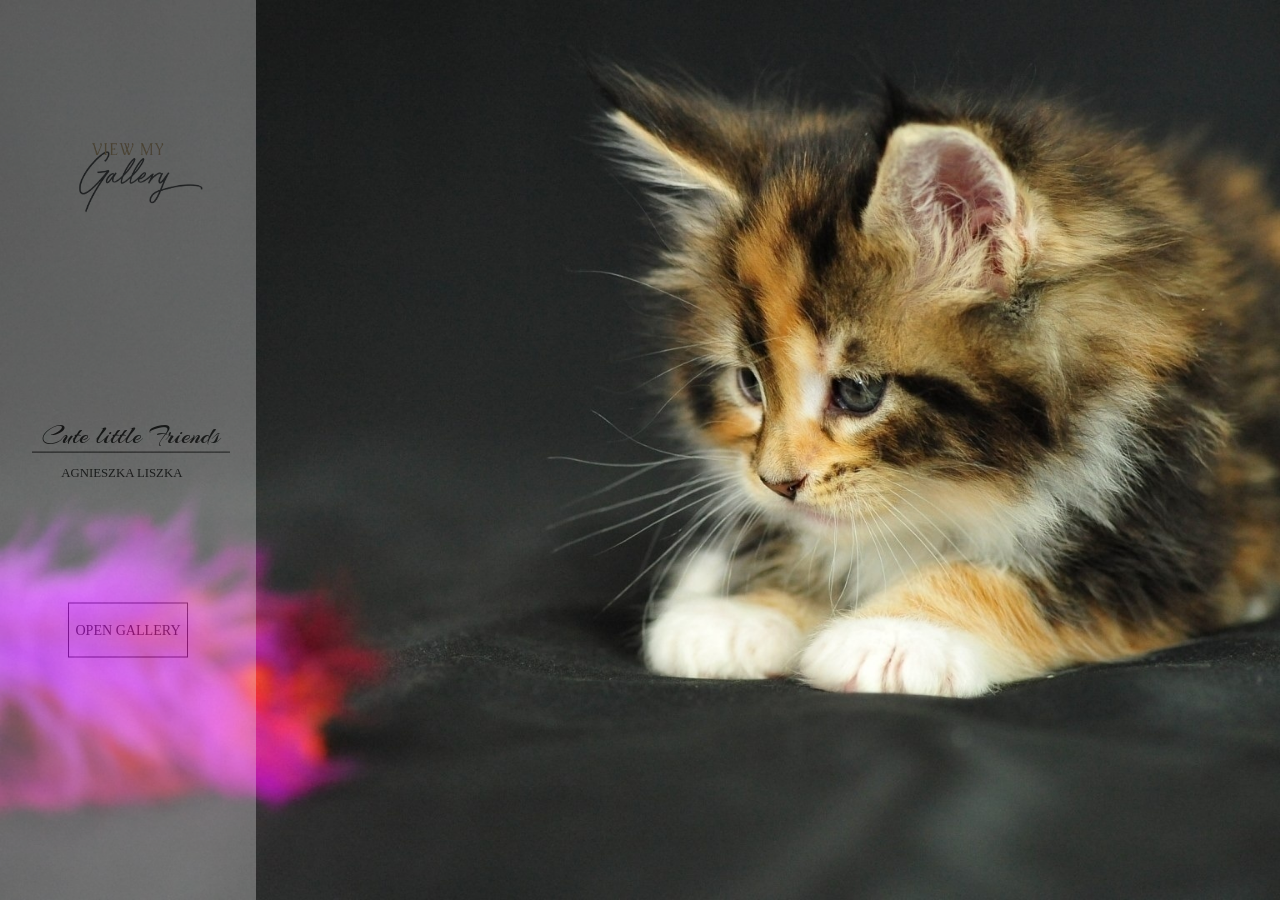
<file: index.html>
<!DOCTYPE html>
<html lang="en">
<head>
    <meta charset="UTF-8">
    <meta name="viewport" content="width=device-width, initial-scale=1.0">
    <meta http-equiv="X-UA-Compatible" content="ie=edge">
    <title>Intro</title>
    <link href='http://fonts.googleapis.com/css?family=Arizonia' rel='stylesheet' type='text/css'>
</head>
<style>

*{
    margin: 0;
    padding: 0;
}

body{
    background-image: url("intro.jpeg");
    background-size: cover;
    transition: 1s;
    animation: apperance 3s 1 linear both;
}

.container{
    position: relative;
    background-color: white;
    opacity: 0.3;
    height: 100vh;
    width: 20vw;
    left: 0;
    animation: container_apperance 3s 1 linear both; 
}

@keyframes container_apperance{
    0% {
        opacity: 0;

    }
    30% {
        opacity: 0.01;
    }
    60% {
        opacity: 0.1;
    }
    100% {
        opacity: 0.3;
    }
}

.image{
    position: absolute;
    top: 20%;
    left: 50%;
    transform: translate(-50%,-50%);
}

.text{
    position: absolute;
    top: 50%;
    transform: translateY(-50%);
}

.first, .second, .third{
    display: block;
    padding: 0 10px;
    color: black;
}

.first{
    font: 2vw 'Arizonia', Helvetica, sans-serif;
    margin-left: 2.5vw;
}

.second{
    border-top: 1px solid black;
    margin-left: 2.5vw;
}

.third{
    font-size: 1vw;
    text-transform: uppercase;
    margin-left: 4vw;
    margin-top: 1vw;
}

.button{
    position: absolute;
    top: 70%;
    left: 50%;
    transform: translate(-50%,-50%);
    background-color: transparent;
    color: black;
    border: solid black 1px;
    padding: 2vh 0.5vw;
    font-size: 1.1vw;
    text-transform: uppercase;
}

a{
    text-decoration: none;
    color: black;
}

.button:hover{
    background-color: rgb(39, 36, 36);
    cursor: pointer;
}

.button:hover a{
    color: rgb(255,255,255,1);
}


</style>

<body>
    <div class="container">
        <div class="image">
            <img src="my_gallery.png" alt="my gallery" width="150" height="70">
        </div>
        <div class="text">        
            <span class="first">Cute little Friends</span>
            <span class = "second"></span>
            <span class = "third">AGNIESZKA LISZKA</span>
        </div>
        <div class="button"><a href="home.html">Open gallery</a></div>
    </div>
</body>
</html>
</file>
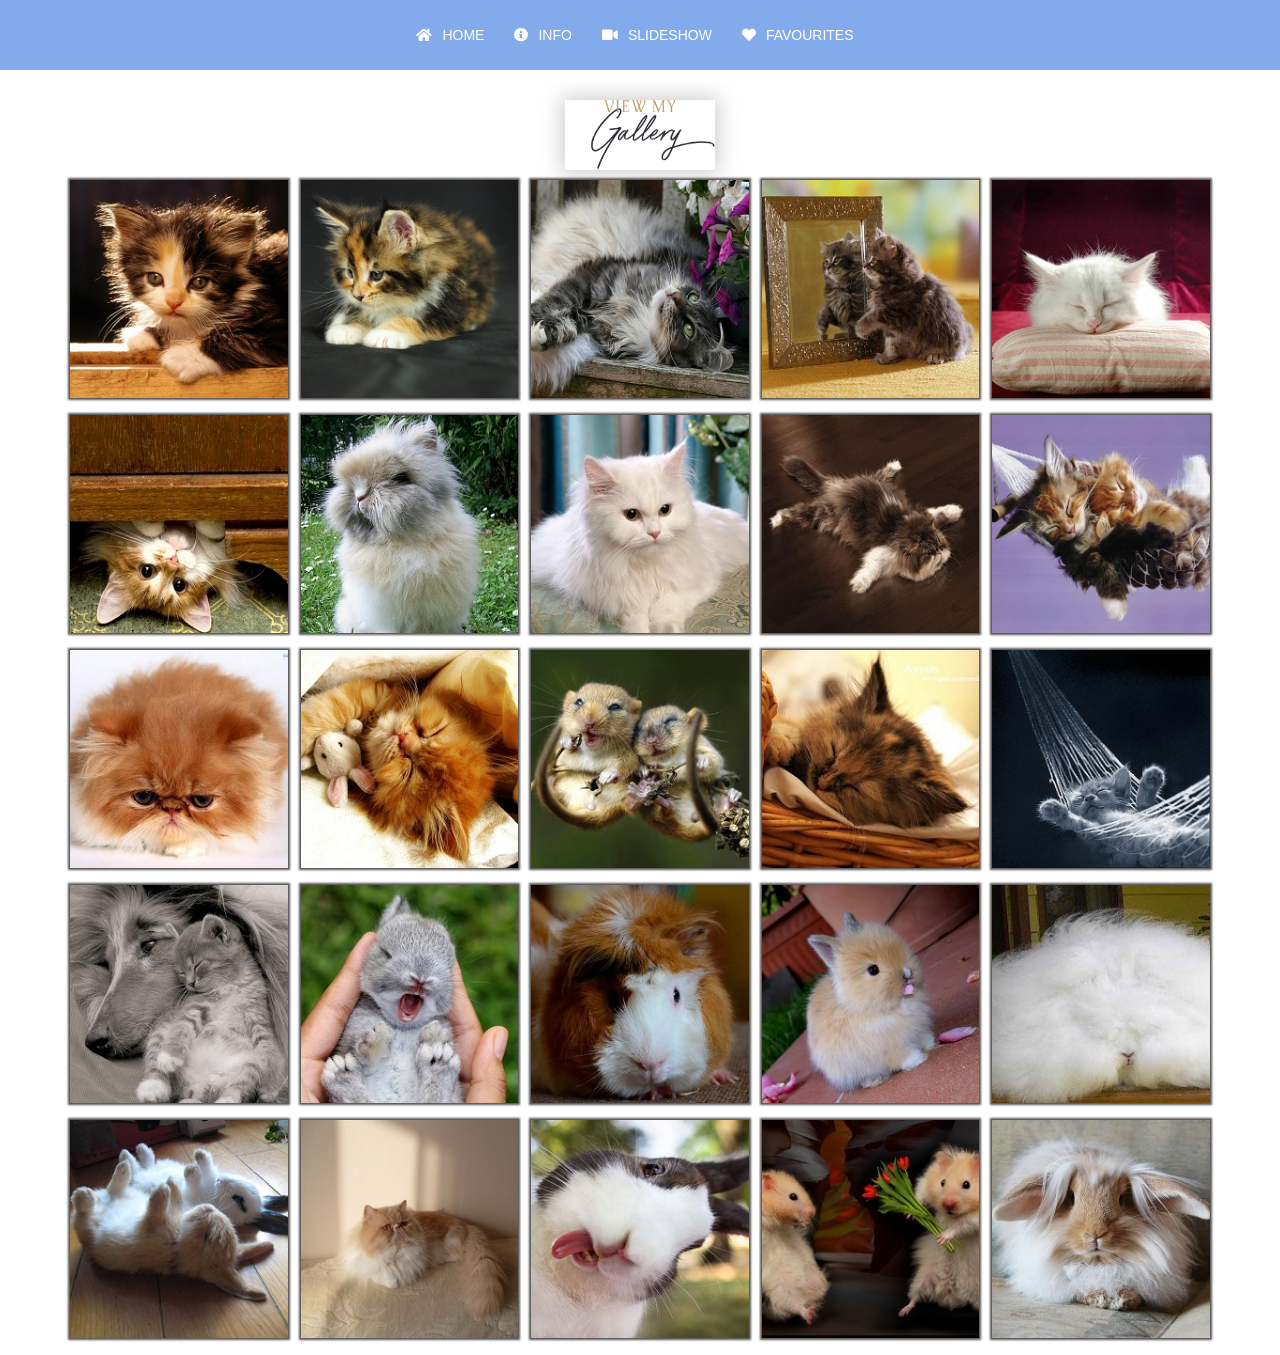
<file: favourites.html>
<!DOCTYPE html>
<html lang="en">
<head>
    <meta charset="UTF-8">
    <meta name="viewport" content="width=device-width, initial-scale=1.0">
    <meta http-equiv="X-UA-Compatible" content="ie=edge">
    <title>Favourites</title>
    <link rel="stylesheet" href="https://use.fontawesome.com/releases/v5.6.3/css/all.css" integrity="sha384-UHRtZLI+pbxtHCWp1t77Bi1L4ZtiqrqD80Kn4Z8NTSRyMA2Fd33n5dQ8lWUE00s/" crossorigin="anonymous">
    <link rel="stylesheet" href="style.css">  
</head>
<body>
    <div id="navbar"></div> 
    <section class="whole_page">
        <div class="image">
            <img class="img" src="my_gallery.png" alt="my gallery" width="150" height="70">
        </div>
        <div class="gallery">
            <a class="big" href="photos/1.jpeg" target="_blank" data-lightbox="image">
                <img class="photo" src="photos_small/1s.jpg">
                <div class="hidden">
                    <i class="fas fa-star"></i>
                </div>
                <div class="small_square">
                    <i class="fas fa-star"></i>
                </div>
            </a>
            <a class="big" href="photos/2.jpeg" target="_blank" data-lightbox="image">
                <img class="photo" src="photos_small/2s.jpg">
                <div class="hidden">
                    <i class="fas fa-star"></i>
                </div>
                <div class="small_square">
                    <i class="fas fa-star"></i>
                </div>
            </a>
            <a class="big" href="photos/3.jpeg" target="_blank"data-lightbox="image">
                <img class="photo" src="photos_small/3s.jpg">
                <div class="hidden">
                    <i class="fas fa-star"></i>
                </div>
                <div class="small_square">
                    <i class="fas fa-star"></i>
                </div>
            </a>
            <a class="big" href="photos/4.jpeg" target="_blank" data-lightbox="image">
                <img class="photo" src="photos_small/4s.jpg">
                <div class="hidden">
                    <i class="fas fa-star"></i>
                </div>
                <div class="small_square">
                    <i class="fas fa-star"></i>
                </div>
            </a>
            <a class="big" href="photos/5.jpeg"  target="_blank" data-lightbox="image">
                <img class="photo" src="photos_small/5s.jpg">
                <div class="hidden">
                    <i class="fas fa-star"></i>
                </div>
                <div class="small_square">
                    <i class="fas fa-star"></i>
                </div>
            </a>
            <a class="big" href="photos/6.jpeg"  target="_blank" data-lightbox="image">
                <img class="photo" src="photos_small/6s.jpg">
                <div class="hidden">
                    <i class="fas fa-star"></i>
                </div>
                <div class="small_square">
                    <i class="fas fa-star"></i>
                </div>
            </a>
            <a class="big" href="photos/7.jpg"  target="_blank" data-lightbox="image">
                <img class="photo" src="photos_small/7s.jpg">
                <div class="hidden">
                    <i class="fas fa-star"></i>
                </div>
                <div class="small_square">
                    <i class="fas fa-star"></i>
                </div>
            </a>
            <a class="big" href="photos/8.jpeg"  target="_blank" data-lightbox="image">
                <img class="photo" src="photos_small/8s.jpg">
                <div class="hidden">
                    <i class="fas fa-star"></i>
                </div>
                <div class="small_square">
                    <i class="fas fa-star"></i>
                </div>
            </a>
            <a class="big" href="photos/9.jpeg"  target="_blank" data-lightbox="image">
                <img class="photo" src="photos_small/9s.jpg">
                <div class="hidden">
                    <i class="fas fa-star"></i>
                </div>
                <div class="small_square">
                    <i class="fas fa-star"></i>
                </div>
            </a>
            <a class="big" href="photos/10.jpeg"  target="_blank" data-lightbox="image">
                <img class="photo" src="photos_small/10s.jpg">
                <div class="hidden">
                    <i class="fas fa-star"></i>
                </div>
                <div class="small_square">
                    <i class="fas fa-star"></i>
                </div>
            </a>
            <a class="big" href="photos/11.jpeg"  target="_blank" data-lightbox="image">
                <img class="photo" src="photos_small/11s.jpg">
                <div class="hidden">
                    <i class="fas fa-star"></i>
                </div>
                <div class="small_square">
                    <i class="fas fa-star"></i>
                </div>
            </a>
            <a class="big" href="photos/12.jpg"  target="_blank" data-lightbox="image">
                <img class="photo" src="photos_small/12s.jpg">
                <div class="hidden">
                    <i class="fas fa-star"></i>
                </div>
                <div class="small_square">
                    <i class="fas fa-star"></i>
                </div>
            </a>
            <a class="big" href="photos/13.jpg"  target="_blank" data-lightbox="image">
                <img class="photo" src="photos_small/13s.jpg">
                <div class="hidden">
                    <i class="fas fa-star"></i>
                </div>
                <div class="small_square">
                    <i class="fas fa-star"></i>
                </div>
            </a>
            <a class="big" href="photos/14.jpg"  target="_blank" data-lightbox="image">
                <img class="photo" src="photos_small/14s.jpg">
                <div class="hidden">
                    <i class="fas fa-star"></i>
                </div>
                <div class="small_square">
                    <i class="fas fa-star"></i>
                </div>
            </a>
            <a class="big" href="photos/15.jpg"  target="_blank" data-lightbox="image">
                <img class="photo" src="photos_small/15s.jpg">
                <div class="hidden">
                    <i class="fas fa-star"></i>
                </div>
                <div class="small_square">
                    <i class="fas fa-star"></i>
                </div>
            </a>
            <a class="big" href="photos/16.jpg"  target="_blank" data-lightbox="image">
                <img class="photo" src="photos_small/16s.jpg">
                <div class="hidden">
                    <i class="fas fa-star"></i>
                </div>
                <div class="small_square">
                    <i class="fas fa-star"></i>
                </div>
            </a>
            <a class="big" href="photos/17.jpg"  target="_blank" data-lightbox="image">
                <img class="photo" src="photos_small/17s.jpg">
                <div class="hidden">
                    <i class="fas fa-star"></i>
                </div>
                <div class="small_square">
                    <i class="fas fa-star"></i>
                </div>
            </a>
            <a class="big" href="photos/18.jpg"  target="_blank" data-lightbox="image">
                <img class="photo" src="photos_small/18s.jpg">
                <div class="hidden">
                    <i class="fas fa-star"></i>
                </div>
                <div class="small_square">
                    <i class="fas fa-star"></i>
                </div>
            </a>
            <a class="big" href="photos/19.jpg"  target="_blank" data-lightbox="image">
                <img class="photo" src="photos_small/19s.jpg">
                <div class="hidden">
                    <i class="fas fa-star"></i>
                </div>
                <div class="small_square">
                    <i class="fas fa-star"></i>
                </div>
            </a>
            <a class="big" href="photos/20.jpg"  target="_blank" data-lightbox="image">
                <img class="photo" src="photos_small/20s.jpg">
                <div class="hidden">
                    <i class="fas fa-star"></i>
                </div>
                <div class="small_square">
                    <i class="fas fa-star"></i>
                </div>
            </a>
            <a class="big" href="photos/21.jpg"  target="_blank" data-lightbox="image">
                <img class="photo" src="photos_small/21s.jpg">
                <div class="hidden">
                    <i class="fas fa-star"></i>
                </div>
                <div class="small_square">
                    <i class="fas fa-star"></i>
                </div>
            </a>
            <a class="big" href="photos/22.jpg"  target="_blank" data-lightbox="image">
                <img class="photo" src="photos_small/22s.jpg">
                <div class="hidden">
                    <i class="fas fa-star"></i>
                </div>
                <div class="small_square">
                    <i class="fas fa-star"></i>
                </div>
            </a>
            <a class="big" href="photos/23.jpeg"  target="_blank" data-lightbox="image">
                <img class="photo" src="photos_small/23s.jpg">
                <div class="hidden">
                    <i class="fas fa-star"></i>
                </div>
                <div class="small_square">
                    <i class="fas fa-star"></i>
                </div>
            </a>
            <a class="big" href="photos/24.jpg"  target="_blank" data-lightbox="image">
                <img class="photo" src="photos_small/24s.jpg">
                <div class="hidden">
                    <i class="fas fa-star"></i>
                </div>
                <div class="small_square">
                    <i class="fas fa-star"></i>
                </div>
            </a>
            <a class="big" href="photos/25.jpg"  target="_blank" data-lightbox="image">
                <img class="photo" src="photos_small/25s.jpg">
                <div class="hidden">
                    <i class="fas fa-star"></i>
                </div>
                <div class="small_square">
                    <i class="fas fa-star"></i>
                </div>
            </a>
        </div>
        </section>
        <section class="modal-wrap">
            <div class="modal">
                <span class="hide">X</span>
                <div class="picked"><img class="photosPicked" src="my_gallery.png" alt="Photos picked" width="100%" height="100%"></div>
            </div>
        </section>
    <script src="navbar.js"></script>
    <script src="https://code.jquery.com/jquery-3.3.1.js"></script>  
    <script src="favourites.js"></script> 
</body>
</html>
</file>
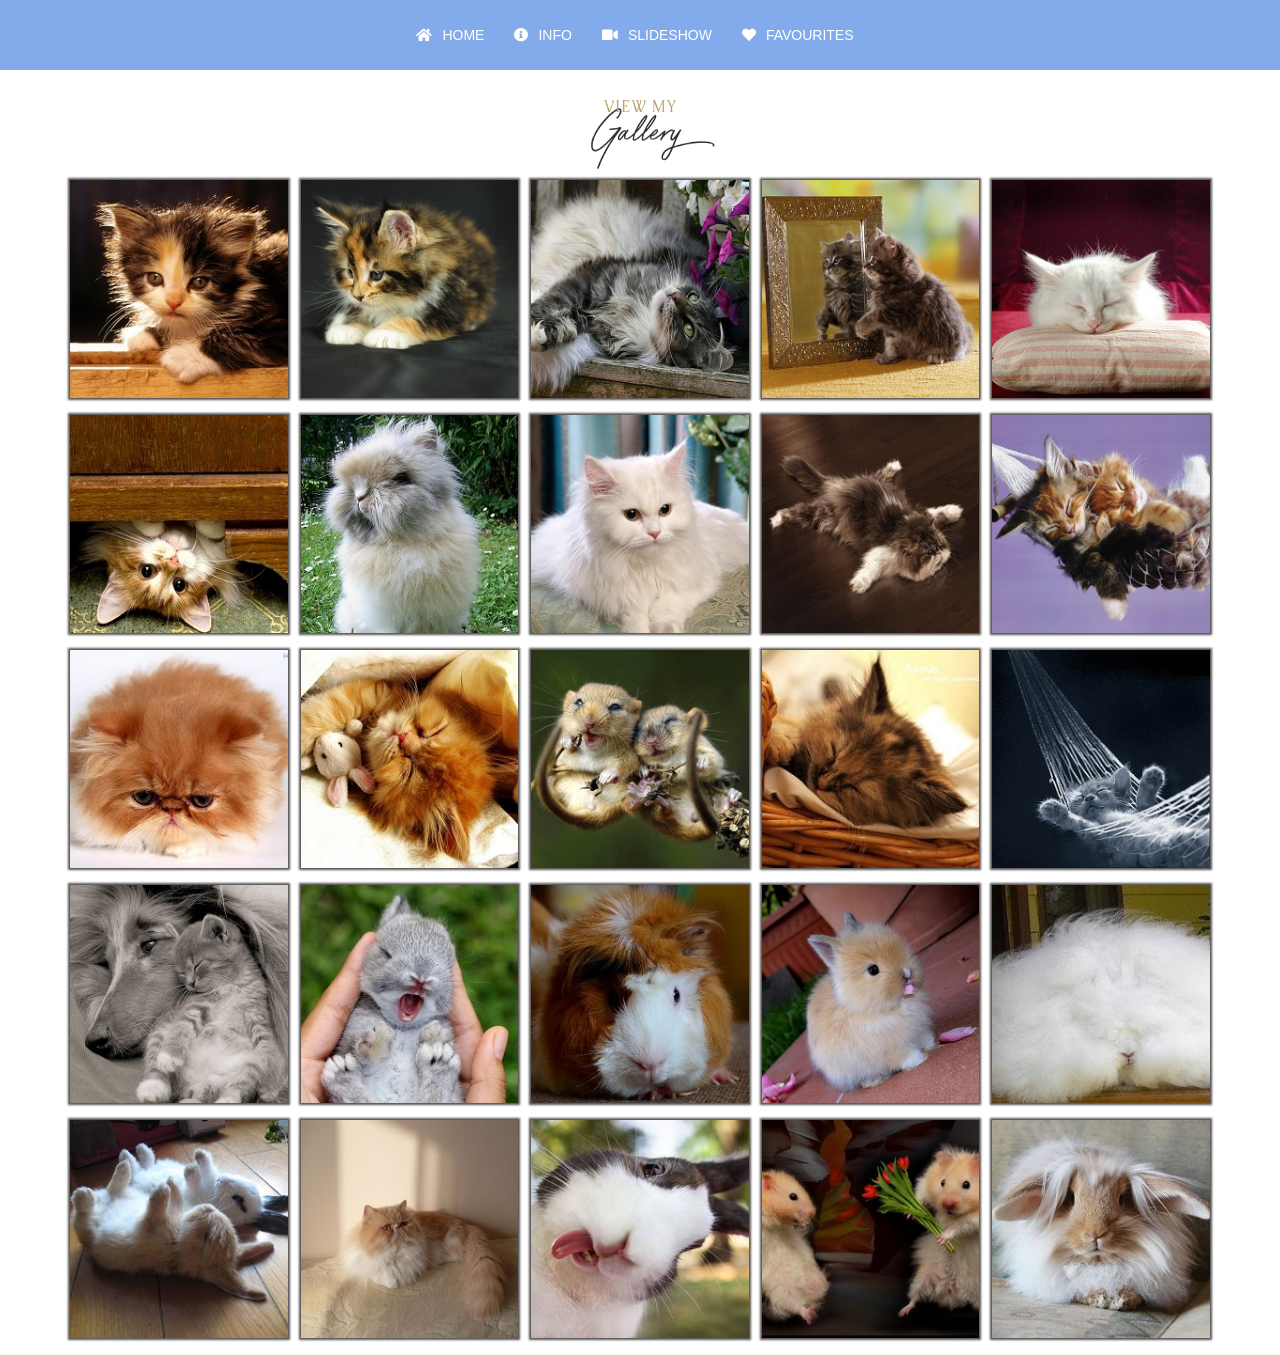
<file: home.html>
<!DOCTYPE html>
<html lang="en">
<head>
    <meta charset="UTF-8">
    <meta name="viewport" content="width=device-width, initial-scale=1.0">
    <meta http-equiv="X-UA-Compatible" content="ie=edge">
    <title>Home</title>
    <link rel="stylesheet" href="https://use.fontawesome.com/releases/v5.6.3/css/all.css" integrity="sha384-UHRtZLI+pbxtHCWp1t77Bi1L4ZtiqrqD80Kn4Z8NTSRyMA2Fd33n5dQ8lWUE00s/" crossorigin="anonymous">
    <link href="dist/css/lightbox.css" rel="stylesheet">
    <link rel="stylesheet" href="style.css">   
</head>
<body>
    <div id="navbar"></div> 
        <section>
        <div class="image">
            <img src="my_gallery.png" alt="my gallery" width="150" height="70">
        </div>
        <div class="gallery">
            <a class="big" href="photos/1.jpeg" data-lightbox="image">
                <img class="photo" src="photos_small/1s.jpg">
            </a>
            <a class="big" href="photos/2.jpeg" data-lightbox="image">
                <img class="photo" src="photos_small/2s.jpg">
            </a>
            <a class="big" href="photos/3.jpeg" data-lightbox="image">
                <img class="photo" src="photos_small/3s.jpg">
            </a>
            <a class="big" href="photos/4.jpeg" data-lightbox="image">
                <img class="photo" src="photos_small/4s.jpg">
            </a>
            <a class="big" href="photos/5.jpeg" data-lightbox="image">
                <img class="photo" src="photos_small/5s.jpg">
            </a>
            <a class="big" href="photos/6.jpeg" data-lightbox="image">
                <img class="photo" src="photos_small/6s.jpg">
            </a>
            <a class="big" href="photos/7.jpg" data-lightbox="image">
                <img class="photo" src="photos_small/7s.jpg">
            </a>
            <a class="big" href="photos/8.jpeg" data-lightbox="image">
                <img class="photo" src="photos_small/8s.jpg">
            </a>
            <a class="big" href="photos/9.jpeg" data-lightbox="image">
                <img class="photo" src="photos_small/9s.jpg">
            </a>
            <a class="big" href="photos/10.jpeg" data-lightbox="image">
                <img class="photo" src="photos_small/10s.jpg">
            </a>
            <a class="big" href="photos/11.jpeg" data-lightbox="image">
                <img class="photo" src="photos_small/11s.jpg">
            </a>
            <a class="big" href="photos/12.jpg" data-lightbox="image">
                <img class="photo" src="photos_small/12s.jpg">
            </a>
            <a class="big" href="photos/13.jpg" data-lightbox="image">
                <img class="photo" src="photos_small/13s.jpg">
            </a>
            <a class="big" href="photos/14.jpg" data-lightbox="image">
                <img class="photo" src="photos_small/14s.jpg">
            </a>
            <a class="big" href="photos/15.jpg" data-lightbox="image">
                <img class="photo" src="photos_small/15s.jpg">
            </a>
            <a class="big" href="photos/16.jpg" data-lightbox="image">
                <img class="photo" src="photos_small/16s.jpg">
            </a>
            <a class="big" href="photos/17.jpg" data-lightbox="image">
                <img class="photo" src="photos_small/17s.jpg">
            </a>
            <a class="big" href="photos/18.jpg" data-lightbox="image">
                <img class="photo" src="photos_small/18s.jpg">
            </a>
            <a class="big" href="photos/19.jpg" data-lightbox="image">
                <img class="photo" src="photos_small/19s.jpg">
            </a>
            <a class="big" href="photos/20.jpg" data-lightbox="image">
                <img class="photo" src="photos_small/20s.jpg">
            </a>
            <a class="big" href="photos/21.jpg" data-lightbox="image">
                <img class="photo" src="photos_small/21s.jpg">
            </a>
            <a class="big" href="photos/22.jpg" data-lightbox="image">
                <img class="photo" src="photos_small/22s.jpg">
            </a>
            <a class="big" href="photos/23.jpeg" data-lightbox="image">
                <img class="photo" src="photos_small/23s.jpg">
            </a>
            <a class="big" href="photos/24.jpg" data-lightbox="image">
                <img class="photo" src="photos_small/24s.jpg">
            </a>
            <a class="big" href="photos/25.jpg" data-lightbox="image">
                <img class="photo" src="photos_small/25s.jpg">
            </a>
        </div>
    </section>
    <script src="navbar.js"></script>
    <script src="https://code.jquery.com/jquery-3.3.1.js"></script>
    <script class="lightbox" src="dist/js/lightbox.js"></script>   
    <script>
        document.querySelector('.menu').addEventListener("click", function () {
            document.querySelector('.menu').classList.add("clicked")
        })    
        document.querySelector('.menu').addEventListener("mouseout", function () {
            document.querySelector('.menu').classList.remove("clicked") 
        })
    </script>
</body>
</html>
</file>
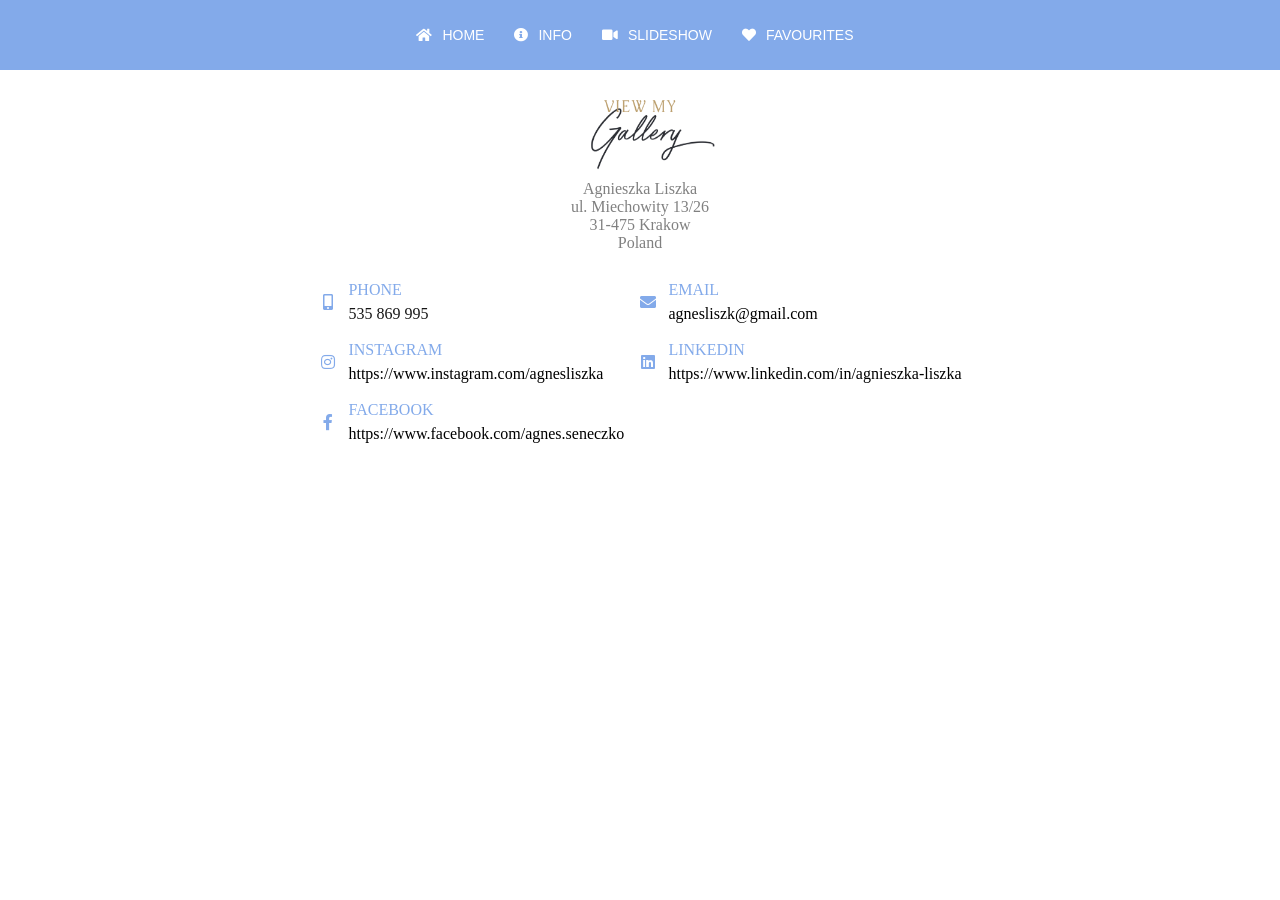
<file: info.html>
<!DOCTYPE html>
<html lang="en">
<head>
    <meta charset="UTF-8">
    <meta name="viewport" content="width=device-width, initial-scale=1.0">
    <meta http-equiv="X-UA-Compatible" content="ie=edge">
    <title>Information</title>
    <meta name="viewport" content="width=device-width, initial-scale=1">
    <link rel="stylesheet" href="https://use.fontawesome.com/releases/v5.6.3/css/all.css" integrity="sha384-UHRtZLI+pbxtHCWp1t77Bi1L4ZtiqrqD80Kn4Z8NTSRyMA2Fd33n5dQ8lWUE00s/" crossorigin="anonymous">
    <link rel="stylesheet" href="style.css">  
</head>
<body>
    <div id="navbar"></div>   
    <section>
        <div class="image">
            <img src="my_gallery.png" alt="my gallery" width="150" height="70">
        </div>
        <div class="basic_info">
            <p>Agnieszka Liszka</p>
            <p>ul. Miechowity 13/26</p>
            <p>31-475 Krakow</p>
            <p>Poland</p>
        </div>
        <div class="info">
            <div class="left_side">
                <div class="data">
                    <span class="icon"><i class="fas fa-mobile-alt"></i></span>
                    <div class="flex_right">
                        <span class="title">PHONE</span>
                        <span class="detail">535 869 995</span>
                    </div>
                </div>
                <div class="data">
                    <span class="icon"><i class="fab fa-instagram"></i></span>
                    <div class="flex_right">
                        <span class="title">INSTAGRAM</span>
                        <span class="detail"><a href="https://www.instagram.com/agnesliszka">https://www.instagram.com/agnesliszka</a></span>
                    </div>
                </div>
                <div class="data">
                    <span class="icon"><i class="fab fa-facebook-f"></i></span>
                    <div class="flex_right">
                        <span class="title">FACEBOOK</span>
                        <span class="detail"><a href="https://www.facebook.com/agnes.seneczko">https://www.facebook.com/agnes.seneczko</a></span>
                    </div>
                </div>
            </div>    
            <div class="right_side">
                <div class="data">
                    <span class="icon"><i class="fas fa-envelope"></i></span>
                    <div class="flex_right">
                        <span class="title">EMAIL</span>
                        <span class="detail"><a href="mailto: agnesliszk@gmail.com">agnesliszk@gmail.com</a></span>
                    </div>
                </div>
                <div class="data">
                    <span class="icon"><i class="fab fa-linkedin"></i></span>
                    <div class="flex_right">
                        <span class="title">LINKEDIN</span>
                        <span class="detail"><a href="https://www.linkedin.com/in/agnieszka-liszka">https://www.linkedin.com/in/agnieszka-liszka</a></span>
                    </div>
                </div>
            </div>
        </div>
    </section>
    <script src="navbar.js"></script>
    <script src="https://code.jquery.com/jquery-3.3.1.js"></script>
</body>
</html>
</file>
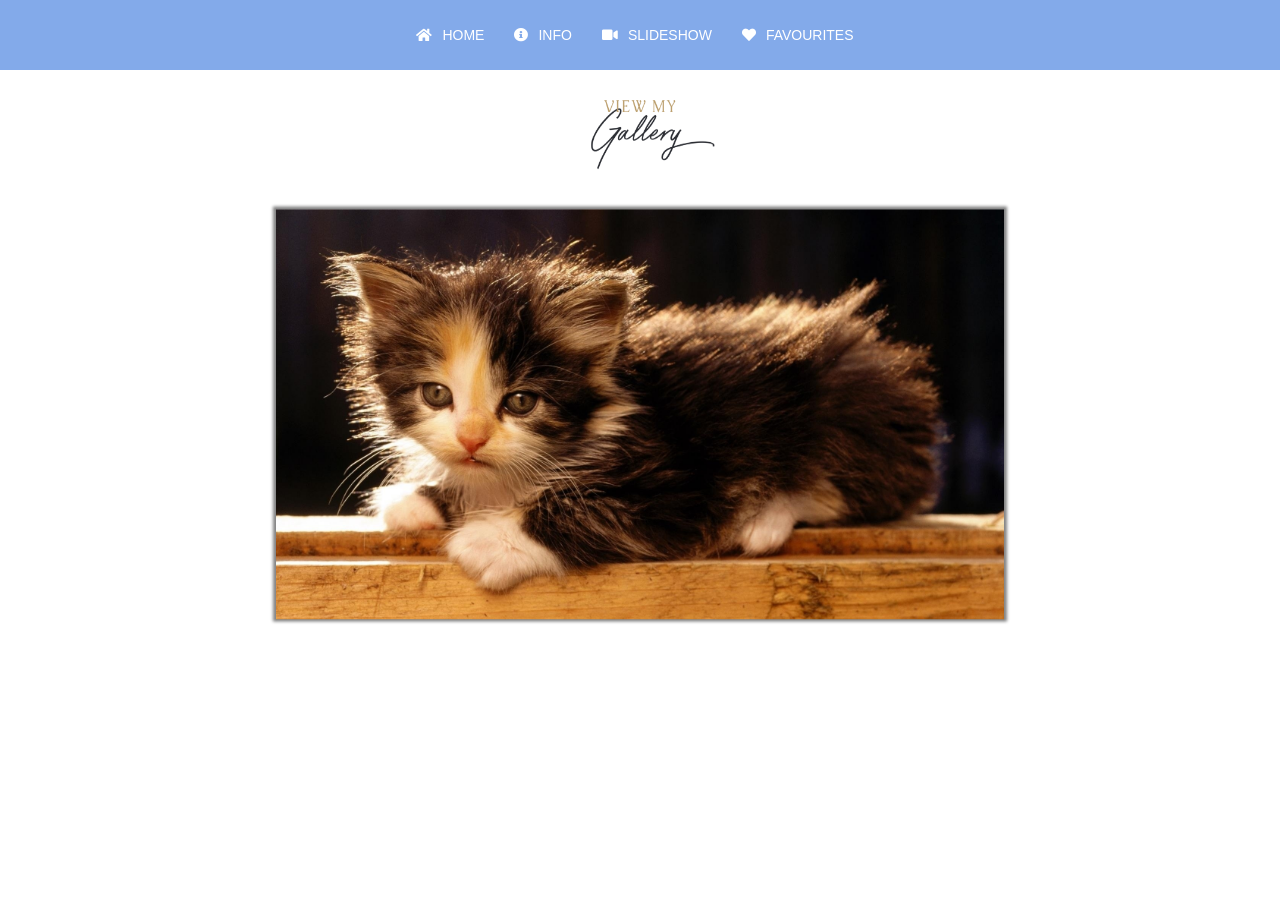
<file: slideshow.html>
<!DOCTYPE html>
<html lang="en">
<head>
    <meta charset="UTF-8">
    <meta name="viewport" content="width=device-width, initial-scale=1.0">
    <meta http-equiv="X-UA-Compatible" content="ie=edge">
    <title>Slideshow</title>
    <link rel="stylesheet" href="https://use.fontawesome.com/releases/v5.6.3/css/all.css" integrity="sha384-UHRtZLI+pbxtHCWp1t77Bi1L4ZtiqrqD80Kn4Z8NTSRyMA2Fd33n5dQ8lWUE00s/" crossorigin="anonymous">
    <link rel="stylesheet" href="style.css">  
</head>
<body>
    <div id="navbar"></div> 
    <div class="image">
        <img src="my_gallery.png" alt="my gallery" width="150" height="70">
    </div>
    <section class="slideshow">
        <img src="photos/1.jpeg" class="slideshowPhoto">
    </section>
    <script src="navbar.js"></script>
    <script src="slideshow.js"></script>   
</body>  
</html>
</file>
<file: style.css>
* {
    margin: 0;
    padding: 0;
}

body {
    display: flex;
    flex-direction: column;
    align-items: center;
    justify-content: center;
    overflow-y: scroll;
}

.menu_outside {
    display: flex;
    align-items: center;
    justify-content: center;
    height: 70px;
    width: 100vw;
    background-color: rgb(131, 170, 234);
    color: white;
    text-transform: uppercase;
    font-family: sans-serif;
    font-size: 14px;
}

.menu {
    height: 100%;
    display: flex;
    align-items: center;
    transition: 0.5s;
    animation: moveToTheRight 0.5s 1 linear;
}

@keyframes moveToTheRight {
    0% {
        margin-right: 0;
    }

    25% {
        margin-right: 3vw;
    }

    50% {
        margin-right: 5vw;
    }

    75% {
        margin-right: 3vw;
    }

    100% {
        margin-right: 0;
    }
}

.menu_inside {
    margin-left: 10px;
    margin-right: 20px;
}

.menu_inside a,
span a {
    text-decoration: none;
}

.menu_inside a {
    color: white;
}

.menu_inside i {
    margin-right: 10px;
}

.menu_inside:hover,
a:hover {
    color: black;
    font-weight: bold;
}

.image {
    display: flex;
    align-items: center;
    justify-content: center;
    margin-top: 30px;
    margin-bottom: 10px;
}

/* home */

.gallery {
    display: flex;
    flex-wrap: wrap;
    align-items: center;
    justify-content: space-around;
    width: 90vw;
}

.big {
    position: relative;
    margin-bottom: 1.5vh;
}

.photo {
    width: 17vw;
    height: 17vw;
    box-shadow: 0 0 2px 2px rgb(88, 84, 84);
}

.fa-star {
    position: absolute;
    top: 50%;
    left: 50%;
    transform: translate(-50%, -50%);
    color: grey;
    font-size: 80%;
    cursor: pointer;
}

.fa-star:hover {
    color: rgb(200, 200, 200);
}

.hidden {
    display: none;
    position: absolute;
    left: 1%;
    right: 1%;
    bottom: 3%;
    background-color: transparent;
    width: 98%;
    height: 12%;
    cursor: auto;
    z-index: 1;
    font-size: 130%;
}

.big:hover .hidden {
    display: block;
    background-color: white;
}

@media (max-width: 640px) {
    .site_title {
        display: none;
    }

    .menu_outside {
        font-size: 18px;
    }

    .big {
        margin-bottom: 0.5vh;
    }
}

/* info */

p {
    text-align: center;
    color: grey;
    font-family: Georgia, 'Times New Roman', Times, serif;
}

.info {
    display: flex;
    align-items: flex-start;
    justify-content: center;
    flex-wrap: wrap;
    margin-top: 20px;
    width: 100vw;
}

.left_side,
.right_side {
    min-width: 25vw;
    display: flex;
    flex-direction: column;
}

.data {
    display: flex;
    margin-top: 5px;
    margin-bottom: 5px;
}

.icon {
    display: flex;
    align-items: center;
    justify-content: center;
    flex-shrink: 0;
    height: 50px;
    width: 20px;
    margin-right: 10px;
}

.flex_right {
    display: flex;
    flex-direction: column;
    align-items: flex-start;
    justify-content: center;
}

.title {
    text-transform: uppercase;
}

.title,
.icon {
    color: rgb(131, 170, 234);
}

.title,
.detail {
    margin-top: 3px;
    margin-bottom: 3px;
}

.detail {
    font-size: 16px;
    font-weight: 500;
    color: rgb(22, 22, 22);
}

span a {
    color: black;
}

@media (max-width: 640px) {
    .site_title {
        display: none;
    }

    .menu_outside {
        font-size: 18px;
    }
}

/* slideshow */

.slideshow {
    position: relative;
    width: 100%;
    min-height: 65vh;
    overflow: hidden;
}

.slideshowPhoto {
    position: absolute;
    left: 50%;
    top: 40%;
    transform: translate(-50%, -50%);
    max-width: 70%;
    max-height: 70%;
    box-shadow: 0 0 3px 3px gray;
    animation: slideshow 4s linear infinite;
}

@keyframes slideshow {
    0% {
        opacity: 0;
    }

    1% {
        opacity: 0;
    }

    13% {
        opacity: 1;
    }

    87% {
        opacity: 1;
    }

    99% {
        opacity: 0
    }

    100% {
        opacity: 0;
    }
}

@media (max-width: 640px) {
    .site_title {
        display: none;
    }

    .menu_outside {
        font-size: 18px;
    }
}

/* favourites */

.img {
    box-shadow: 0 0 20px 3px #ccc;
}

.small_square {
    display: none;
    position: absolute;
    top: 0;
    right: 0;
    width: 15%;
    height: 15%;
    border-radius: 20%;
}

.small_square.active {
    display: block;
    background-color: black;
    color: rgb(200, 200, 200);
    opacity: 90%;
    font-size: 120%;
}

.whole_page.blur {
    filter: blur(10px);
}

.modal-wrap {
    display: none;
}

.modal-wrap.active {
    display: flex;
    position: fixed;
    top: 0;
    left: 0;
    width: 100%;
    height: 100%;
    background-color: rgba(0, 0, 0, .5);
}

.modal-wrap.active .modal {
    display: flex;
    flex-direction: column;
    position: absolute;
    top: 50%;
    left: 50%;
    transform: translate(-50%, -50%);
    width: 70%;
    height: 70%;
    border: 2px solid black;
    background-color: black;
}

.hide {
    position: absolute;
    top: 0;
    right: 0;
    transform: translate(50%, -50%);
    font-family: arial;
    font-size: 30px;
    background-color: #fff;
    width: 40px;
    height: 40px;
    text-align: center;
    line-height: 40px;
    border-radius: 50%;
    cursor: pointer;
}

.picked {
    display: flex;
    position: absolute;
    top: 50%;
    left: 50%;
    transform: translate(-50%, -50%);
}

.photosPicked {
    margin: 0 auto;
    max-width: 90%;
    max-height: 90%;
    animation: move 3s infinite linear;
}

@keyframes move {
    0% {
        transform: translateX(0) scale(1);
    }

    100% {
        transform: translateX(5%) scale(1.1);
    }
}


@media(max-width: 800px) {
    .modal-wrap.active .modal {
        width: 90%;
        height: 90%;
    }
}

@media (max-width: 640px) {
    .site_title {
        display: none;
    }

    .menu_outside {
        font-size: 18px;
    }

    .big {
        margin-bottom: 0.5vh;
    }

    .small_square.active {
        font-size: 80%;
    }

    .hidden {
        height: 15%;
        font-size: 90%;
    }
}
</file>
